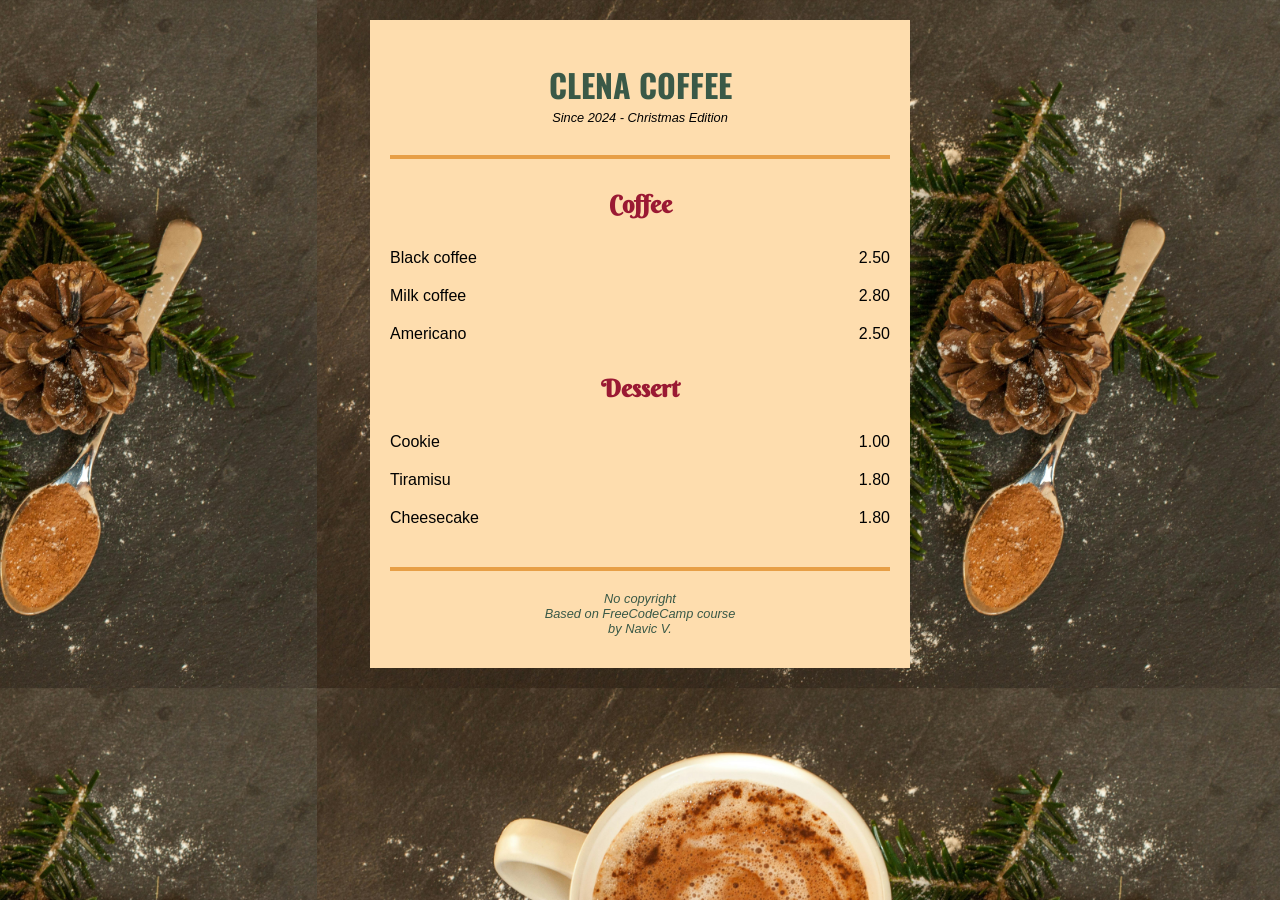
<file: index.html>
<!DOCTYPE html>
<html lang="en">
<head>
    <meta charset="utf-8" />
    <title>Cafe Menu</title>
    <meta name="viewport" content="width=device-width, initial-scale=1.0" />
    <link rel="stylesheet" href="css/styles.css" />
</head>
<body>
    <div class="menu">
        <main>
            <h1>Clena Coffee</h1>
            <p class="estimate">Since 2024 - Christmas Edition</p>
            <hr>
            <section>
                <h2>Coffee</h2>
                <article class="item">
                    <p class="flavor">Black coffee</p><p class="price">2.50</p>
                </article>
                <article class="item">
                    <p class="flavor">Milk coffee</p><p class="price">2.80</p>
                </article>
                <article class="item">
                    <p class="flavor">Americano</p><p class="price">2.50</p>
                </article>
            </section>
            <section>
                <h2>Dessert</h2>
                <article class="item">
                    <p class="dessert">Cookie</p><p class="price">1.00</p>
                </article>
                <article class="item">
                    <p class="dessert">Tiramisu</p><p class="price">1.80</p>
                </article>
                <article class="item">
                    <p class="dessert">Cheesecake</p><p class="price">1.80</p>
                </article>
            </section>
        </main>
        <hr>
        <!-- BEGIN FOOTER -->
        <footer>
            <p>
                No copyright<br>
                Based on <a href="https://www.freecodecamp.org">FreeCodeCamp</a> course<br>
                by Navic V.
            </p>
        </footer>
    </div>
    

    
</body>
</html>
</file>
<file: css/styles.css>
@import url('https://fonts.googleapis.com/css2?family=Berkshire+Swash&family=Oswald:wght@200..700&display=swap');

body {
    background: url('../img/christmas-bg.jpg') right;
    background-size: contain;
    font-family: sans-serif;
}

.menu {
    margin: 20px auto;
    width: 80%;
    max-width: 500px;
    background-color: rgb(254, 221, 174);
    padding: 20px 20px;
}

h1, h2, footer {
    text-align: center;
}
h1 {
    font-family: "Oswald", sans-serif;
    color: rgb(58, 89, 71);
    text-transform: uppercase;
    font-size: 2em;
}
h2 {
    font-family: "Berkshire Swash", serif;
    color: rgb(154, 25, 51);
    font-size: 1.5em
}
.estimate {
    text-align: center;
    font-style: italic;
    margin-top: -20px;
    font-size: 0.8em;
}
hr {
    margin: 30px 0;
    border: 2px solid rgba(231, 159, 71, 1);
}

.item p {
    display: inline-block;
    margin: 10px 0;
}
.flavor, .dessert {
    text-align: left;
    width: 75%;
}
.price {
    text-align: right;
    width: 25%;
}

footer {
    margin-top: -10px;
    color: rgb(58, 89, 71);
    font-style: italic;
    font-size: 0.8em;
}
a {color: rgb(58, 89, 71); text-decoration: none;}
a:visited {color: rgb(58, 89, 71);}
a:hover, a:active {color: rgb(128, 89, 71)};
</file>
